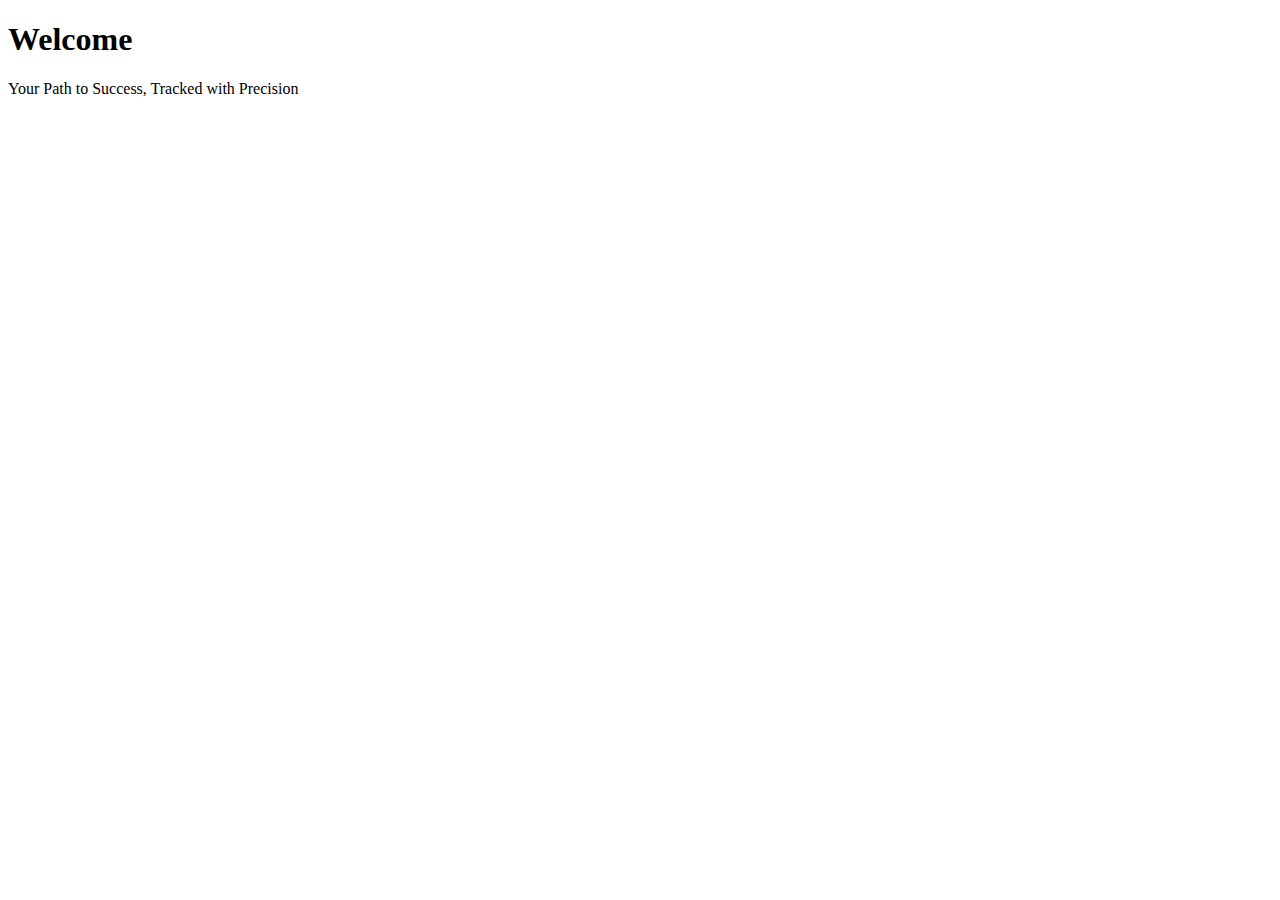
<file: src/main/resources/templates/index.html>
<!DOCTYPE html>
<html lang="en" xmlns:th="http://www.thymeleaf.org/">
<head th:replace="~{fragments :: head}"></head>
<body>
    <header  th:replace="~{fragments :: header}" > </header>

    <main>
        <h1> Welcome </h1>
        <p> Your Path to Success, Tracked with Precision </p>
    </main>
    <img th:src="@{/images/application.jpg}" width="95%" class="rounded mx-auto d-block" />
</body>
</html>
</file>
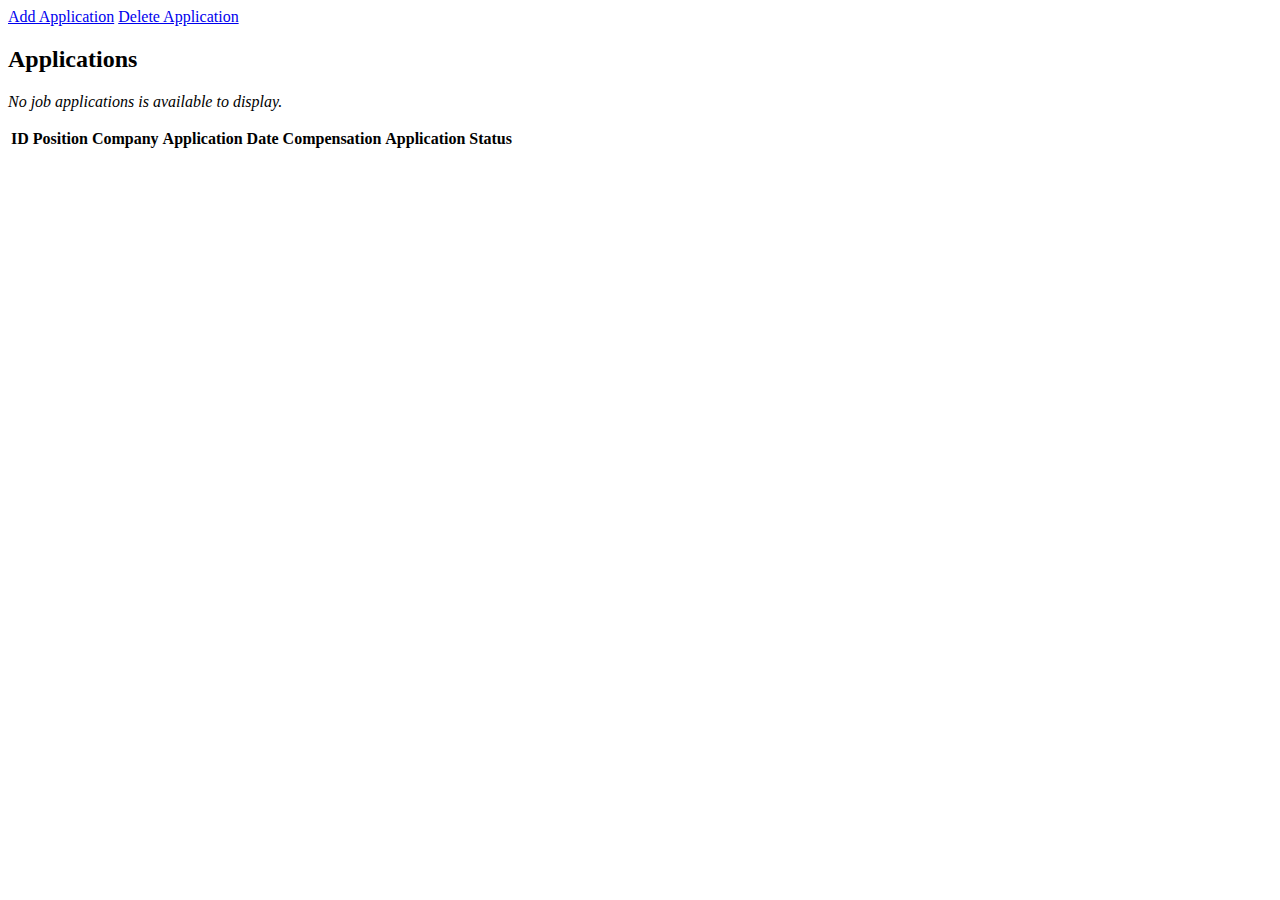
<file: src/main/resources/templates/applications/index.html>
<!DOCTYPE html>
<html lang="en" xmlns:th="http://www.thymeleaf.org/">
<head th:replace="~{fragments :: head}"></head>
<body>
<header  th:replace="~{fragments :: header}"> </header>

    <div id="admin-bar">
        <div class="nav">
            <a class="navlink" href="/applications/add">Add Application</a>
            <a class="navlink" href="/applications/delete">Delete Application</a>
        </div>
    </div>

    <main>
        <h2>Applications</h2>

        <p th:unless="${jobApplications} and ${jobApplications.size()}">
            <em>No job applications is available to display.</em>
        </p>

        <th:block th:if="${jobApplications} and ${jobApplications.size()}">
            <table class="table table-striped">
                <thead>
                <tr>
                    <th>ID</th>
                    <th>Position</th>
                    <th>Company</th>
                    <th>Application Date</th>
                    <th>Compensation</th>
                    <th>Application Status</th>
                </tr>
                </thead>
                <tr th:each="applications : ${jobApplications}">
                    <td th:text="${applications.id}"></td>
                    <td th:text="${applications.position}"></td>
                    <td th:text="${applications.company}"></td>
                    <td th:text="${applications.applicationDate}"></td>
                    <td th:text="${applications.compensation}"></td>
                    <td th:text="${applications.applicationStatus.displayName}"></td>
                </tr>
            </table>
        </th:block>
    </main>
</body>
</html>
</file>
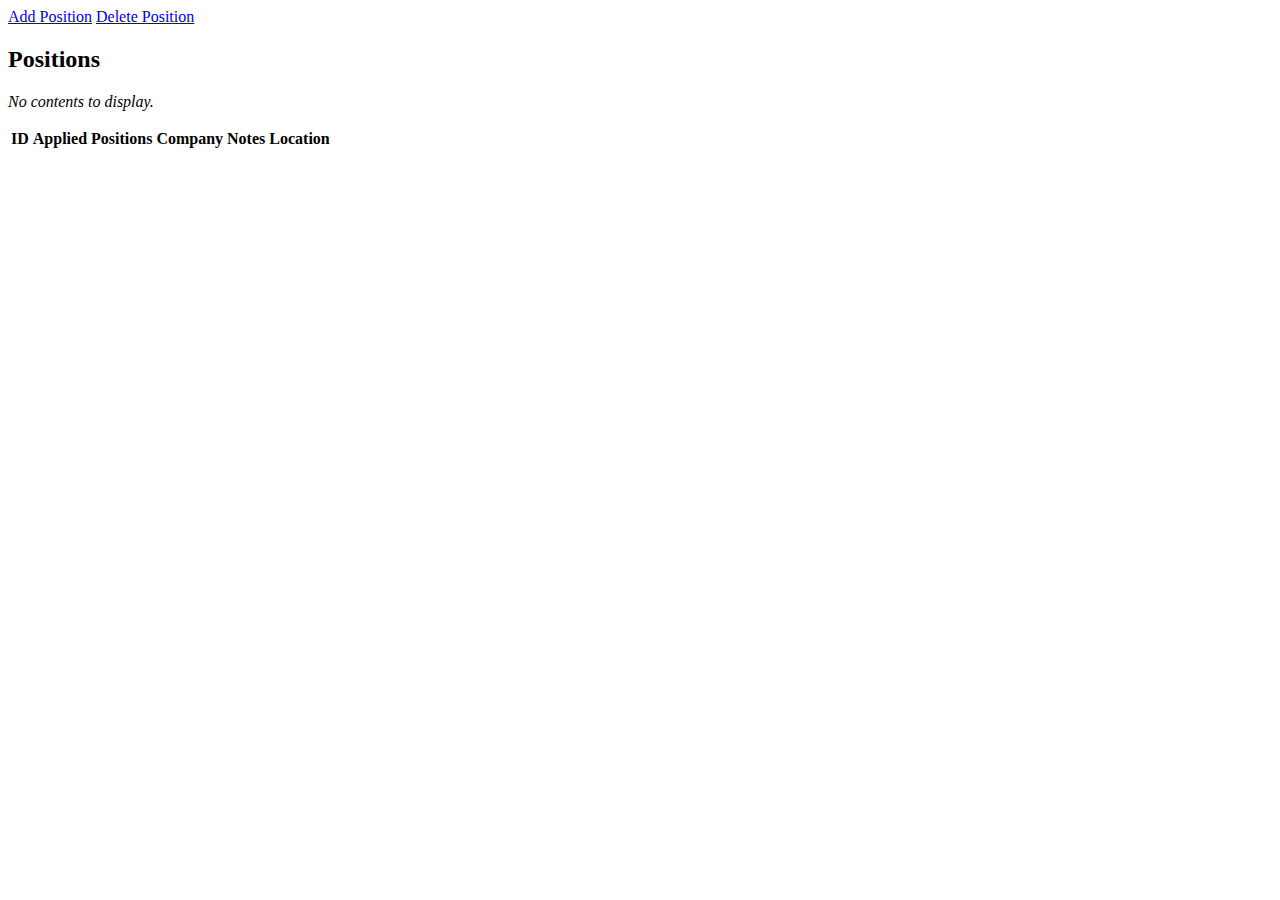
<file: src/main/resources/templates/positions/index.html>
<!DOCTYPE html>
<html lang="en" xmlns:th="https://www.thymeleaf.org/">
<head th:replace="~{fragments :: head}"></head>
<body>
<header th:replace="~{fragments :: header}"></header>
<div id="admin-bar">
    <div class="nav">
        <a class="navlink" href="/positions/add">Add Position</a>
        <a class="navlink" href="/positions/delete">Delete Position</a>
    </div>
</div>
<main>
    <h2>Positions</h2>
    <p th:unless="${appliedPositionList} and ${appliedPositionList.size()}">
        <em>No contents to display.</em>
    </p>

    <table class="table table-striped">
        <thead>
        <tr>
            <th>ID</th>
            <th>Applied Positions</th>
            <th>Company</th>
            <th>Notes</th>
            <th>Location</th>
        </tr>
        </thead>
        <tr th:each="positions : ${appliedPositionList}">
            <td th:text="${positions.id}"></td>
            <td th:text="${positions.appliedPosition}"></td>
            <td th:text="${positions.company}"></td>
            <td th:text="${positions.notes}"></td>
            <td th:text="${positions.location}"></td></tr>
    </table>
</main>
</body>
</html>
</file>
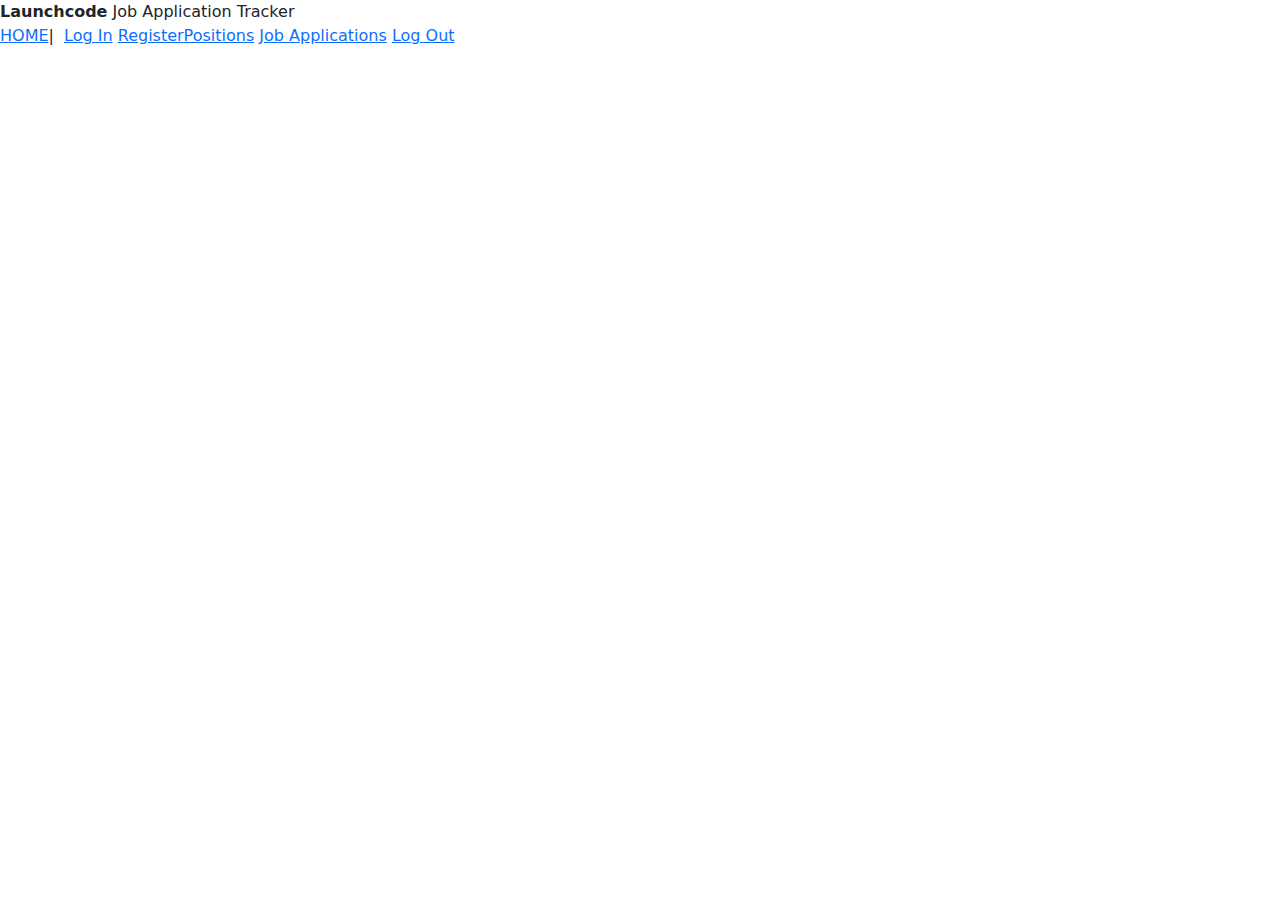
<file: src/main/resources/templates/fragments.html>
<!DOCTYPE html>
<html lang="en" xmlns:th="http://www.thymeleaf.org/">
<head th:fragment="head">
    <meta charset="UTF-8"/>
    <title>Launchcode Job Application Tracker</title>
    <script src="https://cdn.jsdelivr.net/npm/bootstrap@5.2.3/dist/js/bootstrap.min.js"></script>
    <link href="https://cdn.jsdelivr.net/npm/bootstrap@5.2.3/dist/css/bootstrap.min.css" rel="stylesheet" />
    <link th:href="@{/css/styles.css}" rel="stylesheet" />
    <link rel="preconnect" href="https://fonts.googleapis.com">
    <link rel="preconnect" href="https://fonts.gstatic.com" crossorigin>
    <link href="https://fonts.googleapis.com/css2?family=Kodchasan:wght@200;400;700&family=Assistant:wght@400;700&display=swap" rel="stylesheet">
</head>
<body>
    <header th:fragment="header">
        <div id="ljat"><b>Launchcode</b> Job Application Tracker</div>
        <div class="nav">
            <span id="admin-portal" class="bold"><a href="/">HOME</a></span> | &nbsp;
            <th:block th:unless="${loggedIn}">
                <a class="navlink" href="/login">Log In</a>
                <a class="navlink" href="/register">Register</a>
            </th:block>
            <th:block th:if="${loggedIn}">
            <a class="navlink" href="/positions">Positions</a>
            <a class="navlink" href="/applications">Job Applications</a>
                <a class="navlink" href="/logout">Log Out</a>
            </th:block>
        </div>
    </header>

</body>
</html>
</file>
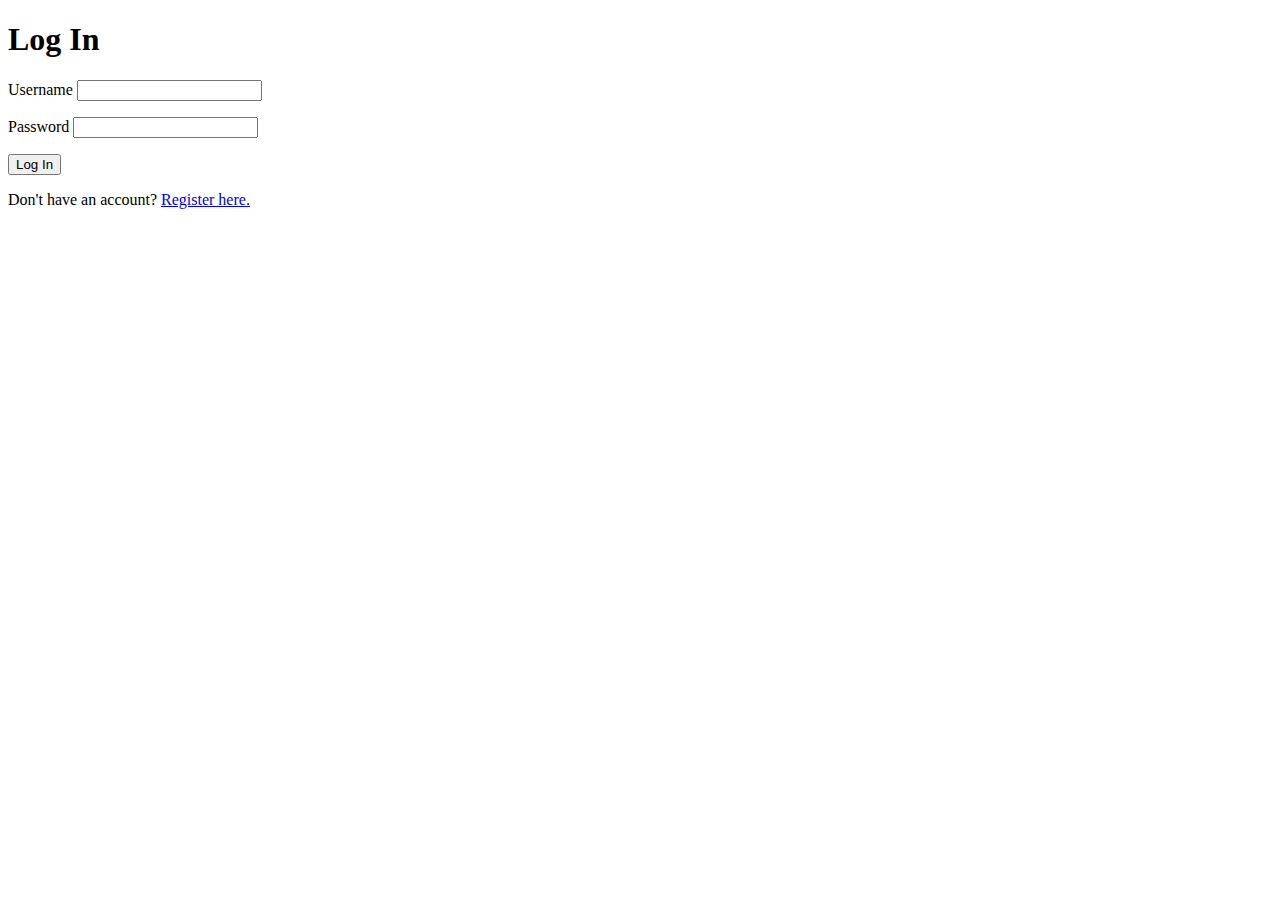
<file: src/main/resources/templates/login.html>
<!DOCTYPE html>
<html lang="en" xmlns:th="https://www.thymeleaf.org/">
<head th:replace="~{fragments :: head}"></head>
<body>
<header th:replace="~{fragments :: header}"></header>

<main>
    <h1>Log In</h1>

    <form method="post">
        <div class="container">
            <div class="row">
                <div class="form-item col-4">
                    <label th:for="username">Username</label>
                    <input th:field="${loginFormDTO.username}" />
                    <p class="error" th:errors="${loginFormDTO.username}"></p>
                </div>
            </div>
        </div>
        <div class="container">
            <div class="row">
                <div class="form-item col-4">
                    <label th:for="password">Password</label>
                    <input th:field="${loginFormDTO.password}" type="password" />
                    <p class="error" th:errors="${loginFormDTO.password}"></p>
                </div>
            </div>
        </div>

        <button type="submit">Log In</button>
    </form>
    <p class="mt-5">Don't have an account? <a href="/register">Register here.</a></p>
</main>

</body>
</html>
</file>
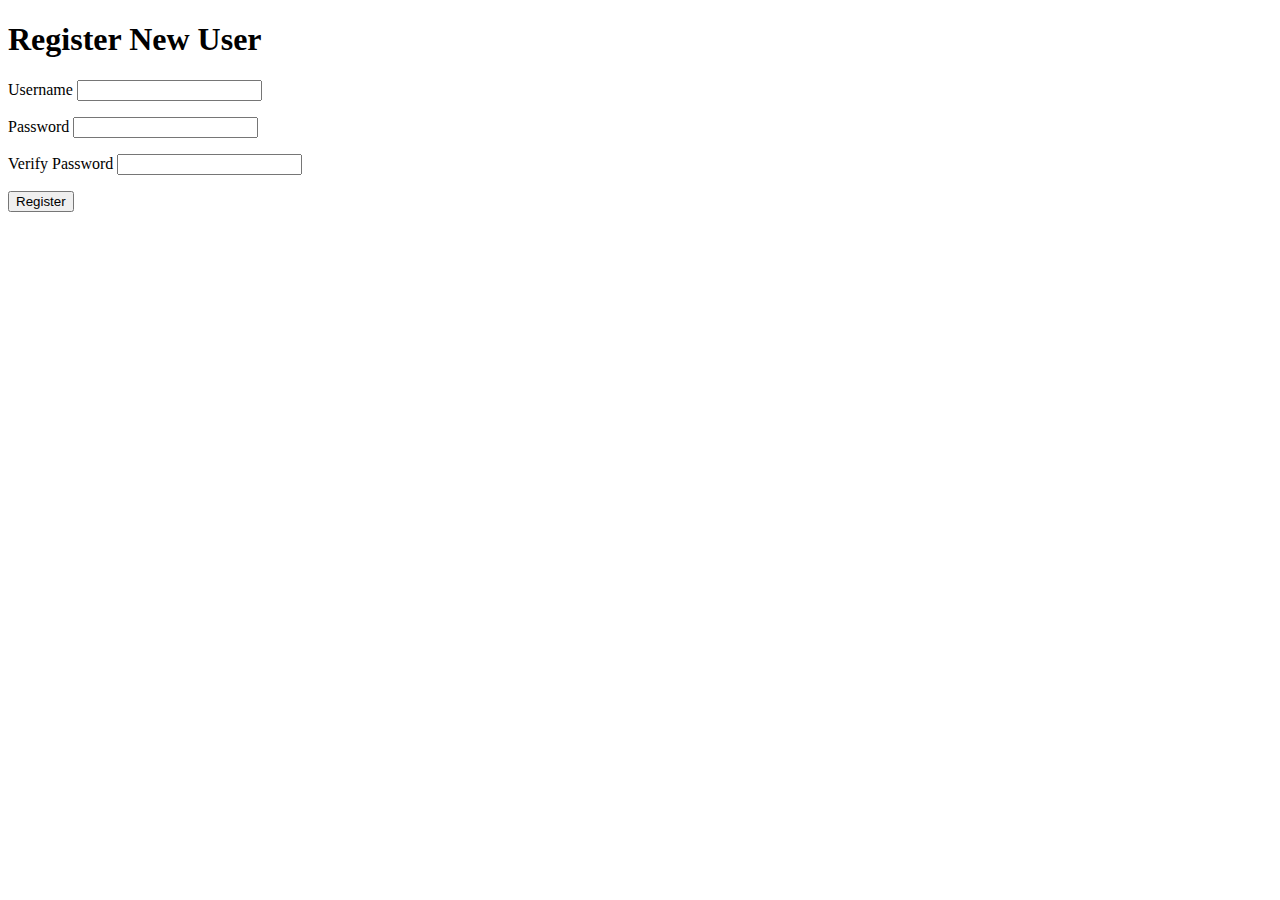
<file: src/main/resources/templates/register.html>
<!DOCTYPE html>
<html lang="en" xmlns:th="https://www.thymeleaf.org/">
<head th:replace="~{fragments :: head}"></head>
<body>
<header th:replace="~{fragments :: header}"></header>

<main>
    <h1>Register New User</h1>

    <form method="post">
        <div class="container">
            <div class="row">
                <div class="form-item col-4">
                    <label th:for="username">Username</label>
                    <input th:field="${registrationFormDTO.username}" />
                    <p class="error" th:errors="${registrationFormDTO.username}"></p>
                </div>
            </div>
        </div>
        <div class="container">
            <div class="row">
                <div class="form-item col-4">
                    <label th:for="password">Password</label>
                    <input th:field="${registrationFormDTO.password}" type="password" />
                    <p class="error" th:errors="${registrationFormDTO.password}"></p>
                </div>
                <div class="form-item col-4">
                    <label th:for="verifyPassword">Verify Password</label>
                    <input th:field="${registrationFormDTO.verifyPassword}" type="password" />
                    <p class="error" th:errors="${registrationFormDTO.verifyPassword}"></p>
                </div>
            </div>
        </div>

        <button type="submit">Register</button>
    </form>
</main>

</body>
</html>
</file>
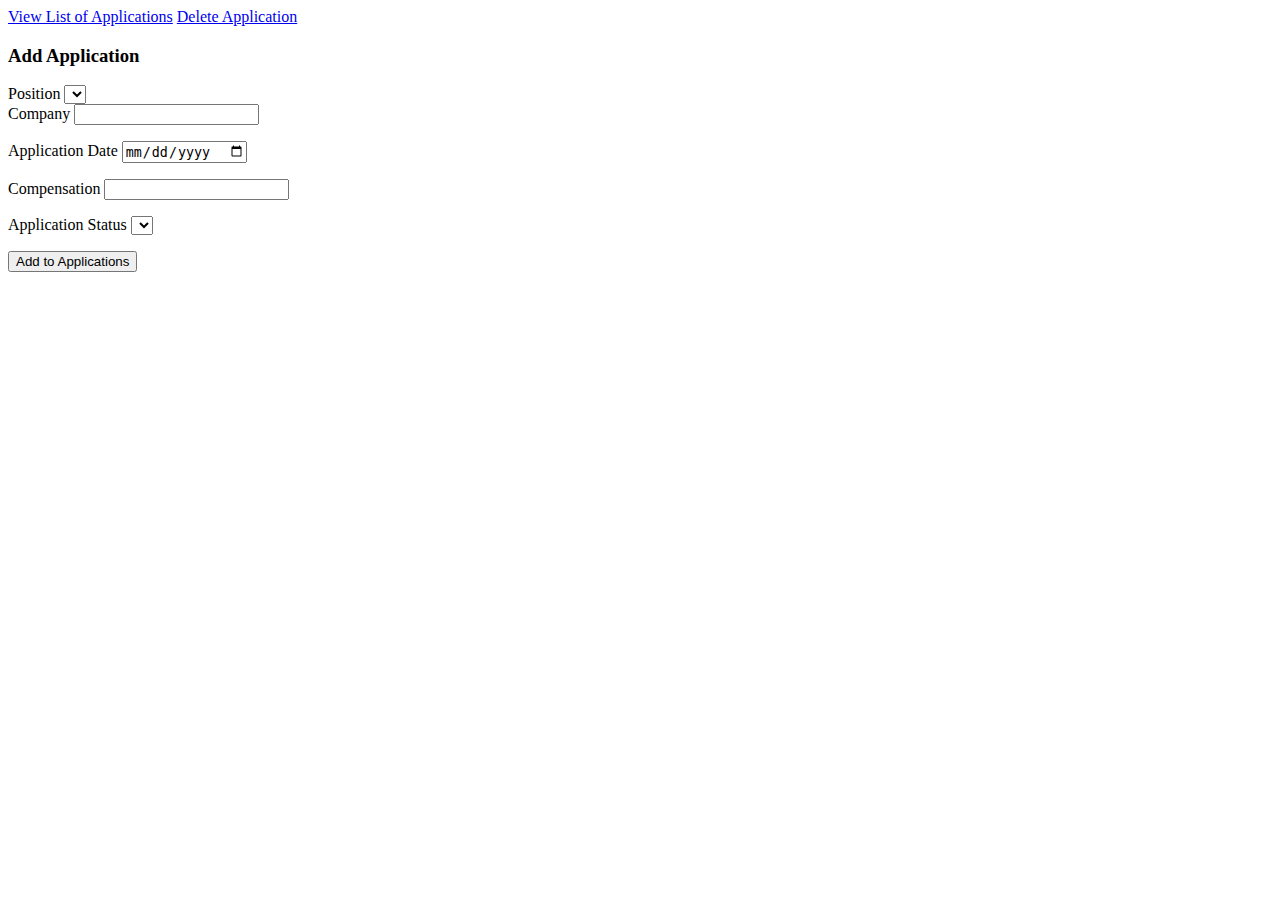
<file: src/main/resources/templates/applications/add.html>
<!DOCTYPE html>
<html lang="en" xmlns:th="http://www.thymeleaf.org/">
<head th:replace="~{fragments :: head}"></head>
<body>
<header  th:replace="~{fragments :: header}" > </header>
<div id="admin-bar">
    <div class="nav">
        <a class="navlink" href="/applications">View List of Applications</a>
        <a class="navlink" href="/applications/delete">Delete Application</a>

    </div>
</div>
<main>
    <h3>Add Application</h3>
    <form action='/applications/add' method='POST'>

        <div class="form-item">
            <label th:for="positions"> Position</label>
            <select th:field="${jobApplication.position}">
                <option th:each="position : ${positions}"
                        th:value="${position.id}"
                        th:text="${position}"
                ></option>
            </select>
        </div>


        <div class="form-item">
            <label th:for="company">Company</label>
            <input th:field="${jobApplication.company}" />
            <p class="error" th:errors="${jobApplication.company}"></p>
        </div>

        <div class="form-item">
            <label th:for="applicationDate">Application Date</label>
            <input type="date" th:field="${jobApplication.applicationDate}" placeholder="yyyy-MM-dd" />
            <p class="error" th:errors="${jobApplication.applicationDate}"></p>
        </div>

        <div class="form-item">
            <label th:for="compensation">Compensation</label>
            <input th:field="${jobApplication.compensation}"/>
            <p class="error" th:errors="${jobApplication.compensation}"></p>
        </div>

        <div class="form-item">
            <label th:for="applicationStatus">Application Status</label>
            <select th:field="${jobApplication.applicationStatus}">
                <option th:each="status : ${applicationStatus}"
                        th:value="${status}"
                        th:text="${status.displayName}"
                ></option>
            </select>
            <p class="error" th:errors="${jobApplication.applicationStatus}"></p>
        </div>

        <button type='submit'>Add to Applications</button>
    </form>
</main>
</body>
</html>
</file>
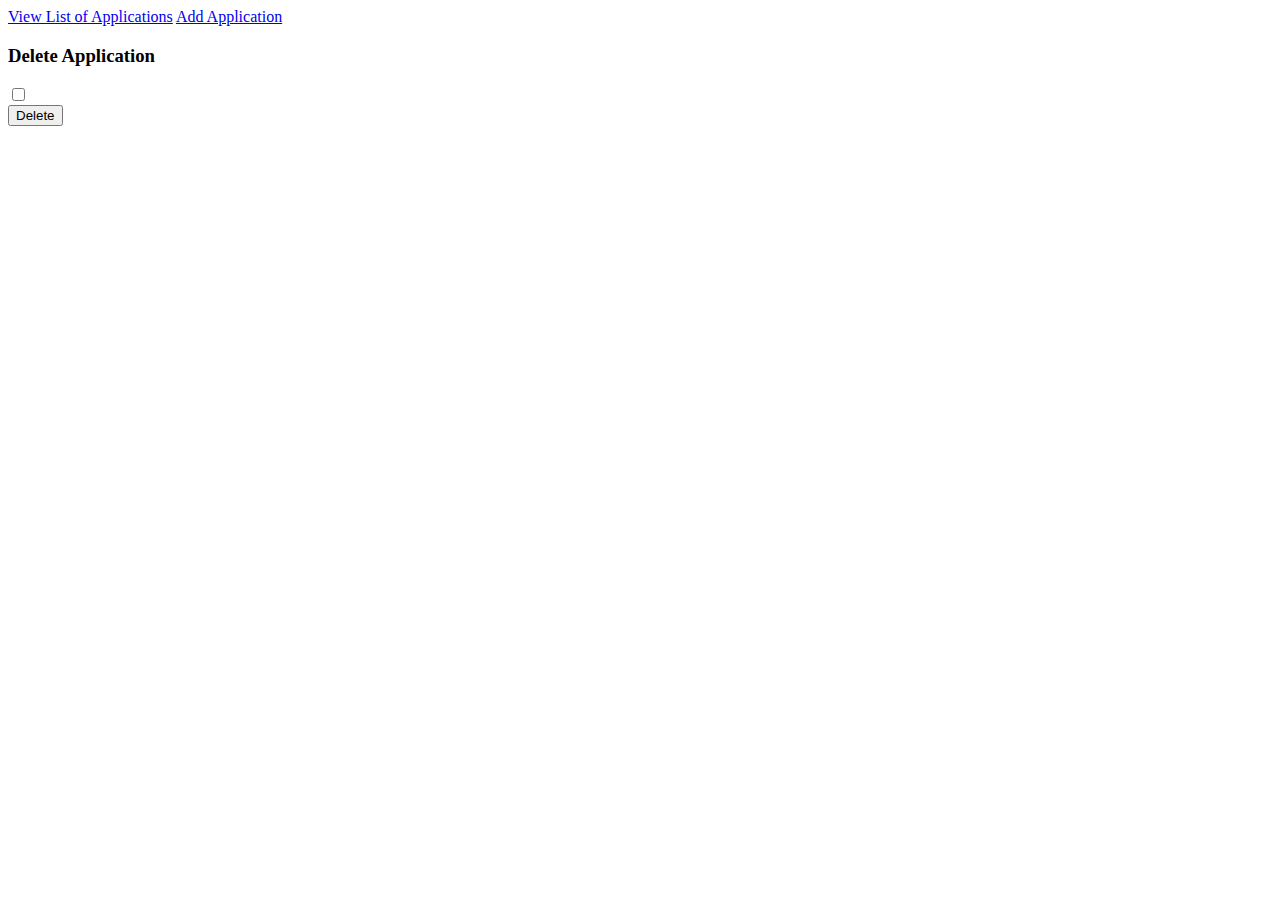
<file: src/main/resources/templates/applications/delete.html>
<!DOCTYPE html>
<html lang="en" xmlns:th="http://www.thymeleaf.org/">
<head th:replace="~{fragments :: head}"></head>
<body>
<header  th:replace="~{fragments :: header}" > </header>
<div id="admin-bar">
    <div class="nav">
        <a class="navlink" href="/applications">View List of Applications</a>
        <a class="navlink" href="/applications/add">Add Application</a>
    </div>
</div>
<main>
    <h3>Delete Application</h3>
    <form action='/applications/delete' method='POST'>
        <th:block th:each=" applied : ${applicationList}">
            <label>
                <input type="checkbox" name="applicationIds" th:value="${applied.id}" />
                <span th:text="${applied}"></span>
            </label><br />
        </th:block>
        <button type='submit'>Delete</button>
    </form>
</main>
</body>
</html>
</file>
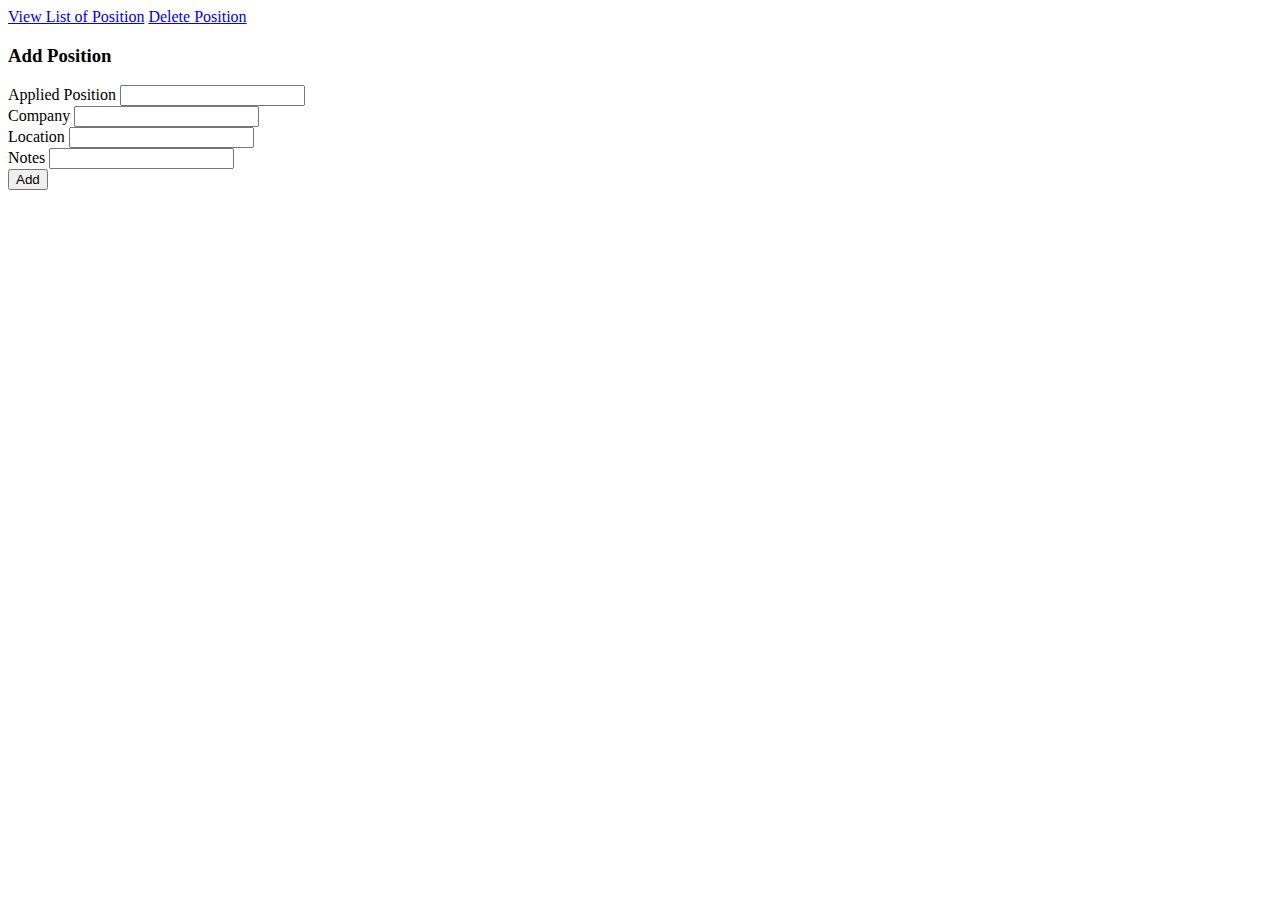
<file: src/main/resources/templates/positions/add.html>
<!DOCTYPE html>
<html lang="en" xmlns:th="https://www.thymeleaf.org/">
<head th:replace="~{fragments :: head}"></head>
<body>
<header th:replace="~{fragments :: header}"></header>
<div id="admin-bar">
    <div class="nav">
        <a class="navlink" href="/positions">View List of Position</a>
        <a class="navlink" href="/positions/delete">Delete Position</a>
    </div>
</div>
<main>
    <form action='/positions/add' method='POST'>
        <h3>Add Position</h3>

        <div class="form-item">
            <label th:for="appliedPosition">Applied Position</label>
            <input th:field="${position.appliedPosition}" />
        </div>

        <div class="form-item">
            <label th:for="company">Company</label>
            <input th:field="${position.company}" />
<!--            <p class="error" th:errors="${appliedPosition.lastName}"></p>-->
        </div>
        <div class="form-item">
            <label th:for="location">Location</label>
            <input th:field="${position.location}" />
        </div>

        <div class="form-item">
            <label th:for="notes">Notes</label>
            <input th:field="${position.notes}" />
        </div>
        <button type='submit'>Add</button>
    </form>
</main>
</body>
</html>
</file>
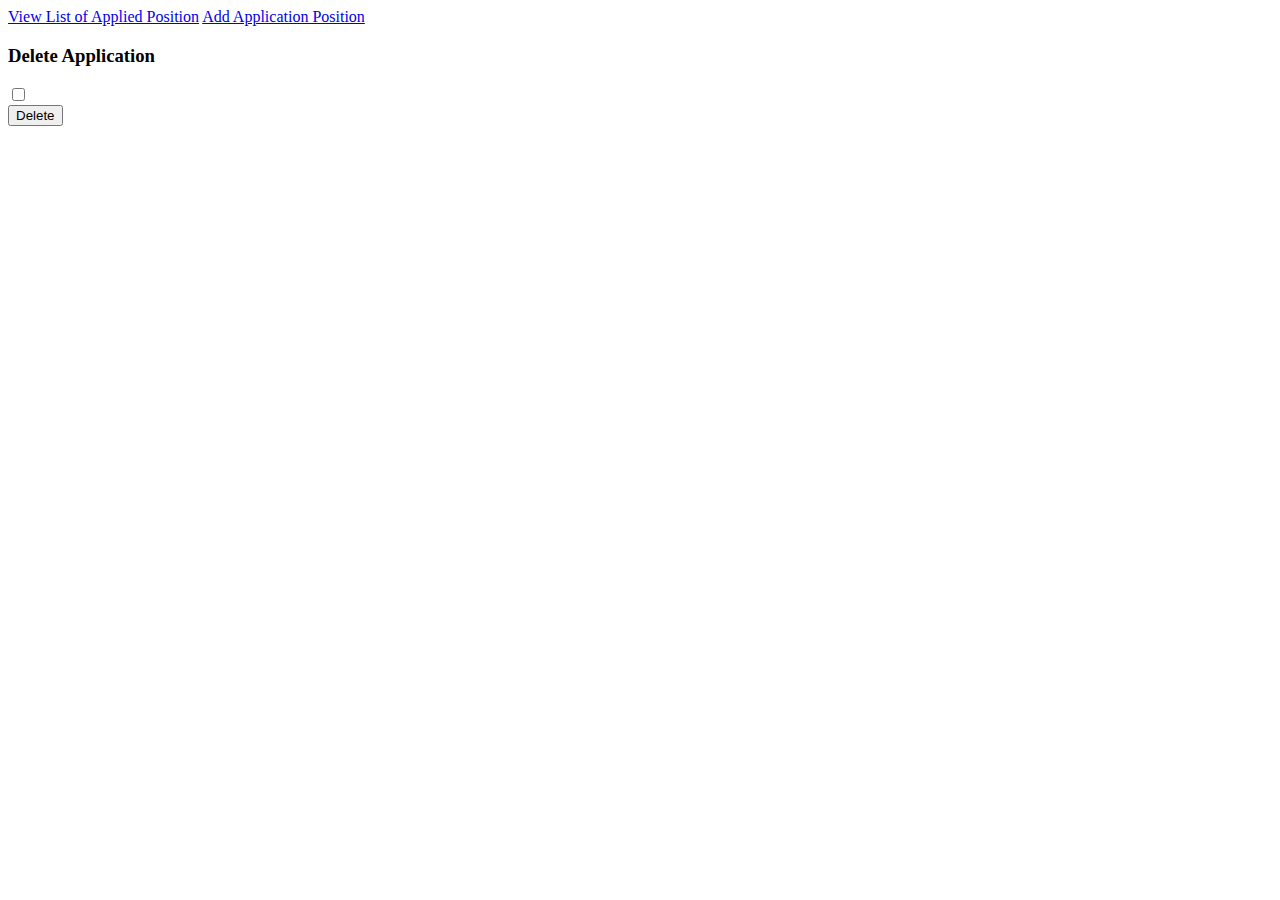
<file: src/main/resources/templates/positions/delete.html>
<!DOCTYPE html>
<html lang="en" xmlns:th="http://www.thymeleaf.org/">
<head th:replace="~{fragments :: head}"></head>
<body>
<header  th:replace="~{fragments :: header}" > </header>
<div id="admin-bar">
    <div class="nav">
        <a class="navlink" href="/positions">View List of Applied Position</a>
        <a class="navlink" href="/positions/add">Add Application Position</a>
    </div>
</div>
<main>
    <h3>Delete Application</h3>
    <form action='/positions/delete' method='POST'>
        <th:block th:each=" applied : ${appliedPositionList}">
            <label>
                <input type="checkbox" name="positionIds" th:value="${applied.id}" />
                <span th:text="${applied}"></span>
            </label><br />
        </th:block>
        <button type='submit'>Delete</button>
    </form>
</main>
</body>
</html>
</file>
